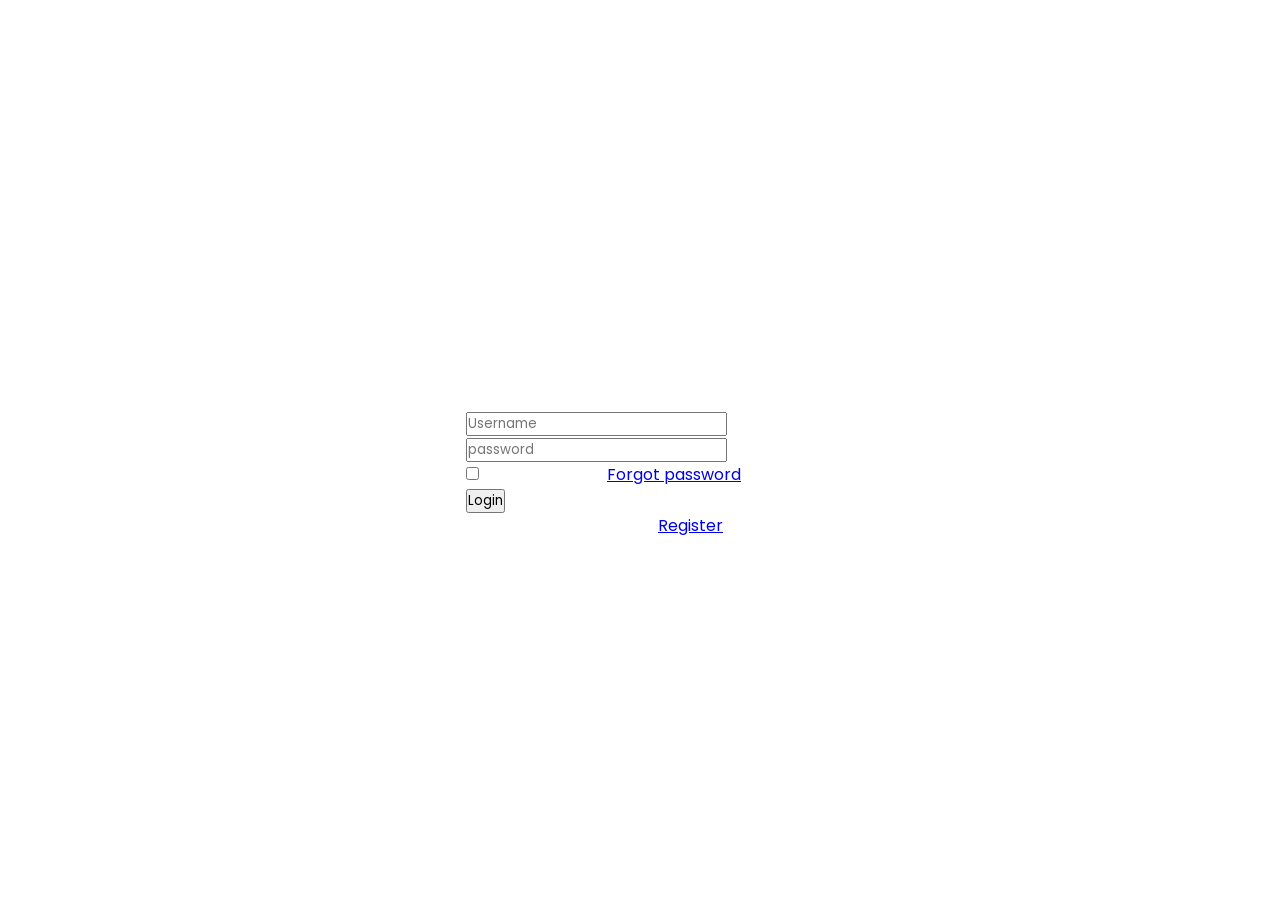
<file: index.html>
<!DOCTYPE html>
<html lang="en">
<head>
    <meta charset="UTF-8">
    <meta name="viewport" content="width=device-width, initial-scale=1.0">
    <title>Login HTML e CSS</title>
    <link href='https://unpkg.com/boxicons@2.1.4/css/boxicons.min.css' rel='stylesheet'>
    <link rel="stylesheet" href="style.css">
</head>
<body>
    <div class="wrapper">
        <form>
            <h1>Login</h1>
            <div class="input-box">
                <input type="text" required="Login" placeholder="Username">
                <i class="bx bxs-user"></i>
            </div>
            <div class="input-box">
                <input type="password" required="password" placeholder="password">
                <i class="bx bxs-lock-alt"></i>
            </div>
            <div class="remember-forgot">
                <label>
                    <input type="checkbox">
                    Remember me
                </label>
                <a href="#">Forgot password</a>
            </div>
                <button type="submit">Login</button>
            <div class="Register-link">
                <p>Don't have an account? <a href="#">Register</a></p>
            </div>
        </form>
    </div>
</body>
</html>
</file>
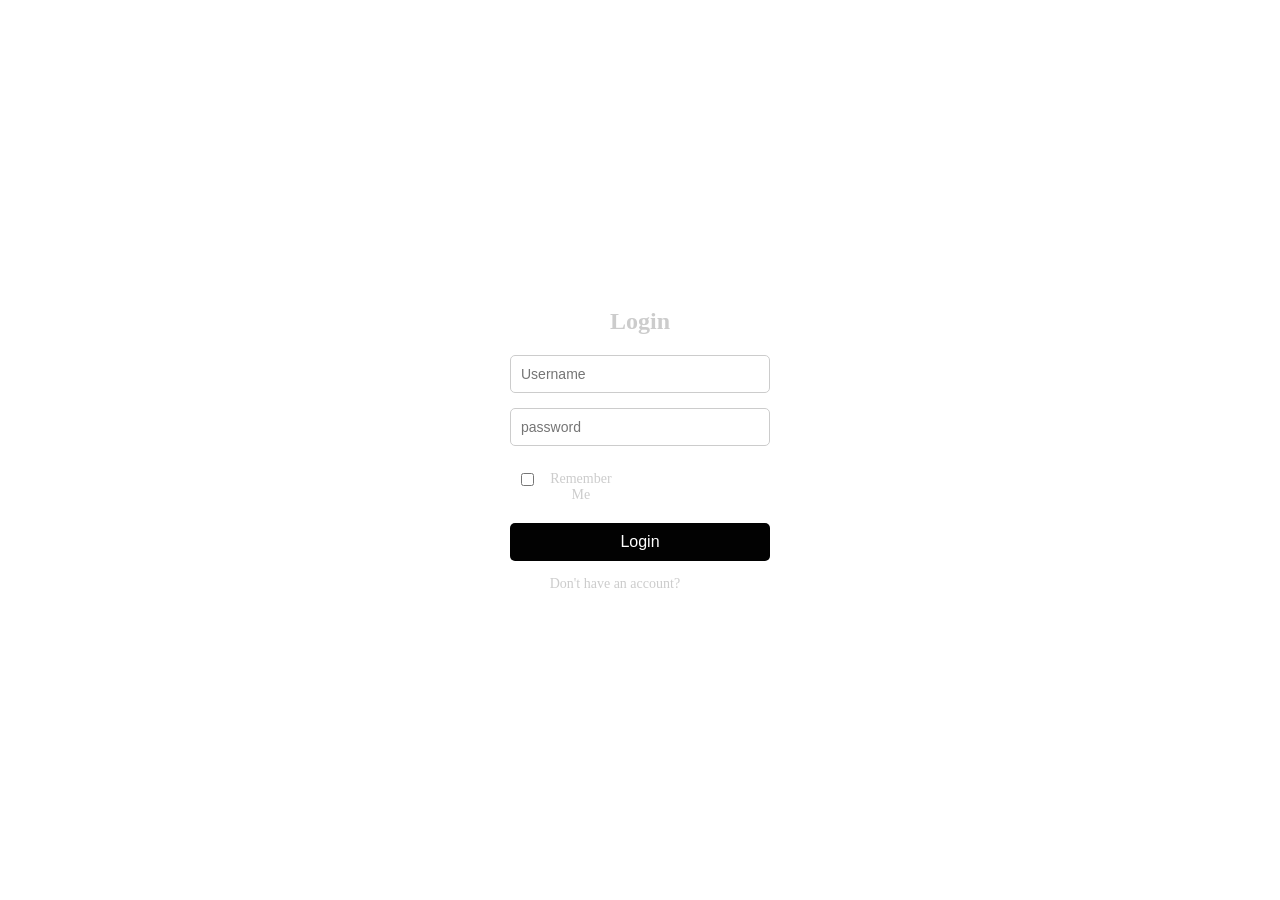
<file: Index_login.html>
<!DOCTYPE html>
<html>
<head>
    <title>Login</title>
    <style>
* {
    margin: 0;
    padding: 0;
    box-sizing: border-box;
}

body {
    display: flex;
    justify-content: center;
    align-items: center;
    height: 100vh;
    color: #ccc;
    background-image: url('https://images.wallpapersden.com/image/download/adventure-in-new-colorful-planet-hd-ai-art_bmVlbWWUmZqaraWkpJRoa2VlrWdlZWU.jpg');
    background-size: cover;
    background-position: center;
    background-repeat: no-repeat;
}

.login {
    backdrop-filter: blur(10px);
    padding: 20px;
    border-radius: 10px;
    box-shadow: 0 0 10px rgb(255, 255, 255);
    width: 300px;
    text-align: center;
}

h2 {
    margin-bottom: 20px;
}

label {
    display: block;
    margin: 10px 0 5px;
    font-size: 14px;
}

input {
    width: 100%;
    padding: 10px;
    margin-bottom: 15px;
    border: 1px solid #ccc;
    border-radius: 5px;
    font-size: 14px;
}

button {
    width: 100%;
    padding: 10px;
    background-color: #020202;
    color: rgb(255, 255, 255);
    border: none;
    border-radius: 5px;
    font-size: 16px;
    cursor: pointer;
}
.options {
    display: flex;
    justify-content: space-between; 
    align-items: center; 
    margin-bottom: 15px; 
    font-size: 14px;
}

.options label {
    display: flex;
    align-items: center; 
    gap: 5px; 
    color: #ccc;
}

.forgot-password {
    text-decoration: none;
    color: #ffffff;
    font-size: 14px;
}
.register {
    margin-top: 15px;
    font-size: 14px;
    color: #ccc;
}

.register a {
    color: #ffffff;
    text-decoration: none;
}

.register a:hover {
    text-decoration: underline;
}


    </style>
</head>
<body>
    <div class="login">
        <h2>Login</h2>
        <form>
            <input type="text" placeholder="Username">
            
            <input type="password" placeholder="password">

            <div class="options">
                <label>
                    <input type="checkbox" name="remember"> Remember Me
                </label>
                <a href="#" class="forgot-password">Forgot Password?</a>
            </div>
            
            <button type="submit">Login</button>

            <p class="register">
                Don't have an account? <a href="#">Register</a>
            </p>
        </form>
    </div>
</body>
</html>
</file>
<file: style.css>
@import url('https://fonts.googleapis.com/css2?family=Poppins:ital,wght@0,100;0,200;0,300;0,400;0,500;0,600;0,700;0,800;0,900;1,100;1,200;1,300;1,400;1,500;1,600;1,700;1,800;1,900&display=swap');

*{
    margin: 0;
    padding: 0;
    box-sizing: border-box;
    font-family: 'poppins', sans-serif;
}

body {
    display: flex;
    justify-content: center;
    align-items: center;
    min-height: 100vh;
    background-image: url('https://www.gamewallpapers.com/img_script/wallpaper_dir/img.php?src=wallpaper_elden_ring_10_2560x1080.jpg&height=506&sharpen');
    background-repeat: no-repeat;
    background-position: center;
    background-size: cover;
}

.wrapper{
    width: 27rem;
    background: transparent;
    border: 2px solid  rgba(255, 255, 255, 0.2);
    backdrop-filter: blur(20px);
    box-shadow: 0 0 10px (0,0,0, 0.2);
    color: #fff;
    border-radius: 40px;
    padding: 30px 40px;
}
</file>
